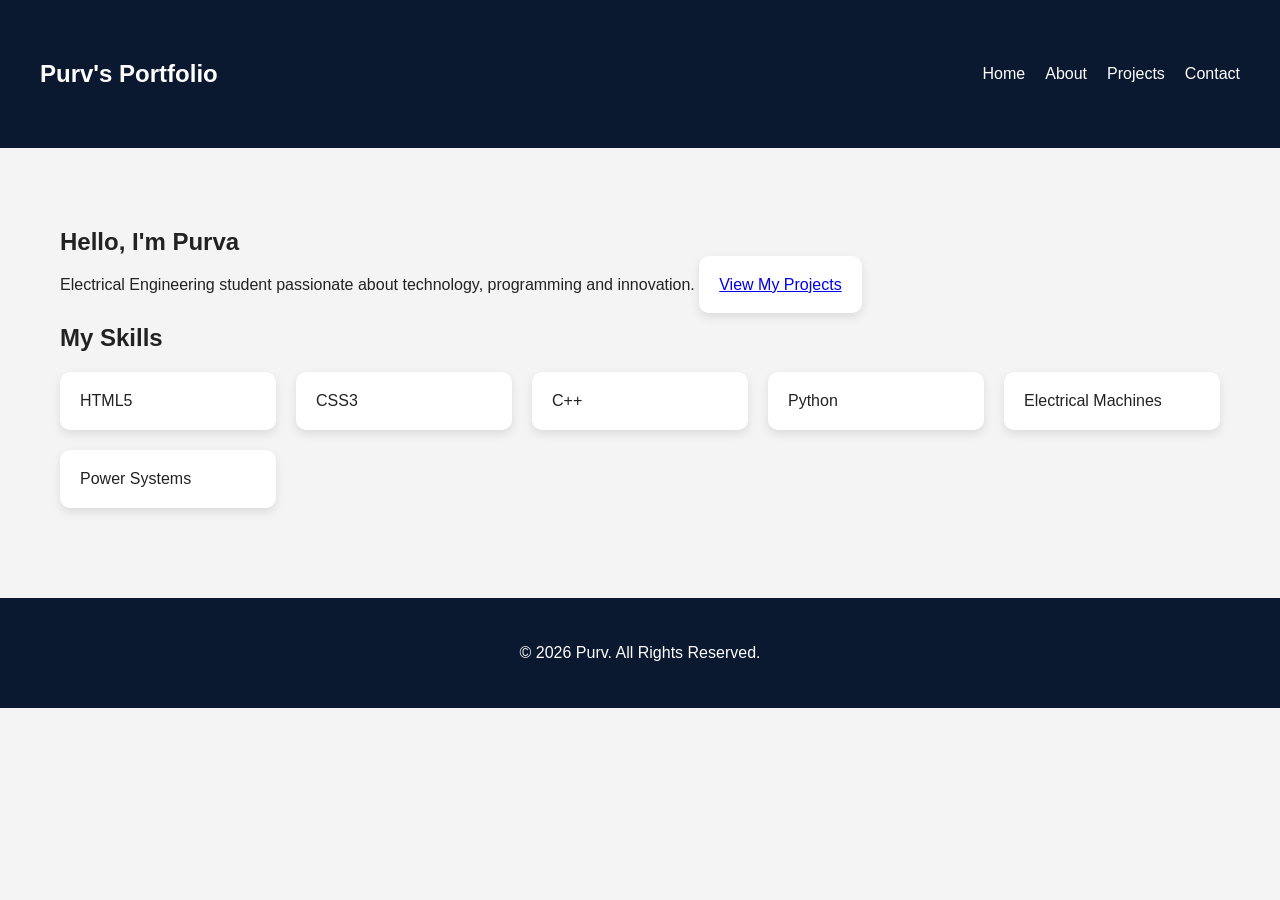
<file: index.html>
<!DOCTYPE html>
<html lang="en">
<head>
    <meta charset="UTF-8">
    <meta name="viewport" content="width=device-width, initial-scale=1.0">
    <title>Purv Portfolio</title>

    <meta name="description" content="Portfolio of Purv">
    <meta name="keywords" content="Portfolio, Electrical Engineering">
    <meta name="author" content="Purv">

    <link rel="stylesheet" href="style.css">
</head>

<body>

<header>
<header>

<nav aria-label="Main Navigation">

<h1>Purv's Portfolio</h1>

<ul>
<li><a href="index.html">Home</a></li>
<li><a href="about.html">About</a></li>
<li><a href="projects.html">Projects</a></li>
<li><a href="contact.html">Contact</a></li>
</ul>

</nav>

</header>
</header>

<main>
<main>

<section aria-labelledby="hero-heading">

<h2 id="hero-heading">
Hello, I'm Purva
</h2>

<p>
Electrical Engineering student passionate about technology,
programming and innovation.

<a href="projects.html" class="card">
View My Projects
</a>

</p>

</section>
</section>

<section>

<h2>My Skills</h2>

<div class="skills-grid">

<div class="card">HTML5</div>

<div class="card">CSS3</div>

<div class="card">C++</div>

<div class="card">Python</div>

<div class="card">Electrical Machines</div>

<div class="card">Power Systems</div>

</div>

</section>

</main>
</main>

<footer>
<footer>

<p>
© 2026 Purv. All Rights Reserved.
</p>

</footer>
</footer>

</body>

</html>
</file>
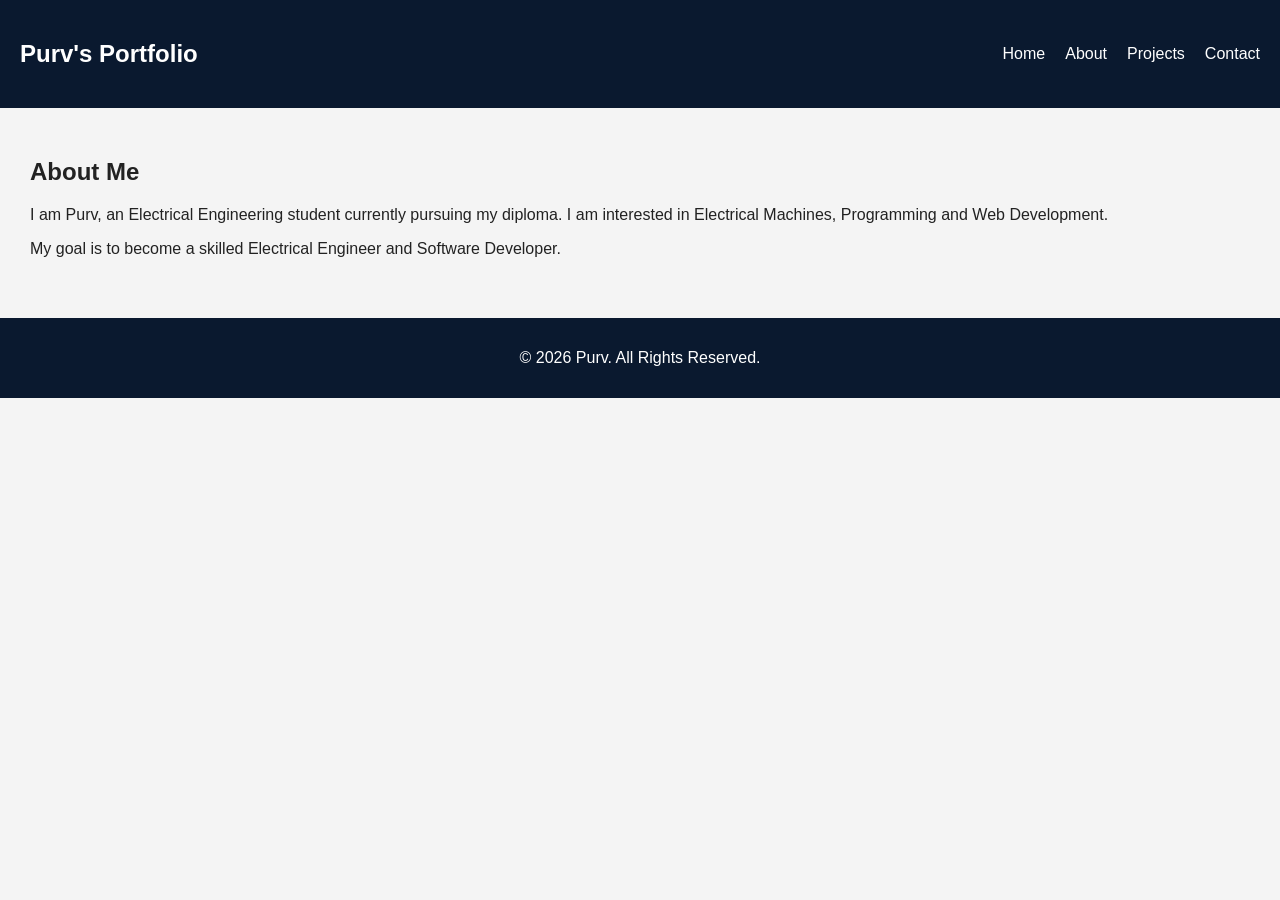
<file: about.html>
<!DOCTYPE html>
<html lang="en">
<head>
<meta charset="UTF-8">
<meta name="viewport" content="width=device-width, initial-scale=1.0">

<title>About Purv</title>

<link rel="stylesheet" href="style.css">
</head>

<body>

<header>

<nav aria-label="Main Navigation">

<h1>Purv's Portfolio</h1>

<ul>
<li><a href="index.html">Home</a></li>
<li><a href="about.html">About</a></li>
<li><a href="projects.html">Projects</a></li>
<li><a href="contact.html">Contact</a></li>
</ul>

</nav>

</header>

<main>

<section>

<h2>About Me</h2>

<p>
I am Purv, an Electrical Engineering student currently pursuing my diploma.
I am interested in Electrical Machines, Programming and Web Development.
</p>

<p>
My goal is to become a skilled Electrical Engineer and Software Developer.
</p>

</section>

</main>

<footer>

<p>© 2026 Purv. All Rights Reserved.</p>

</footer>

</body>
</html>
</file>
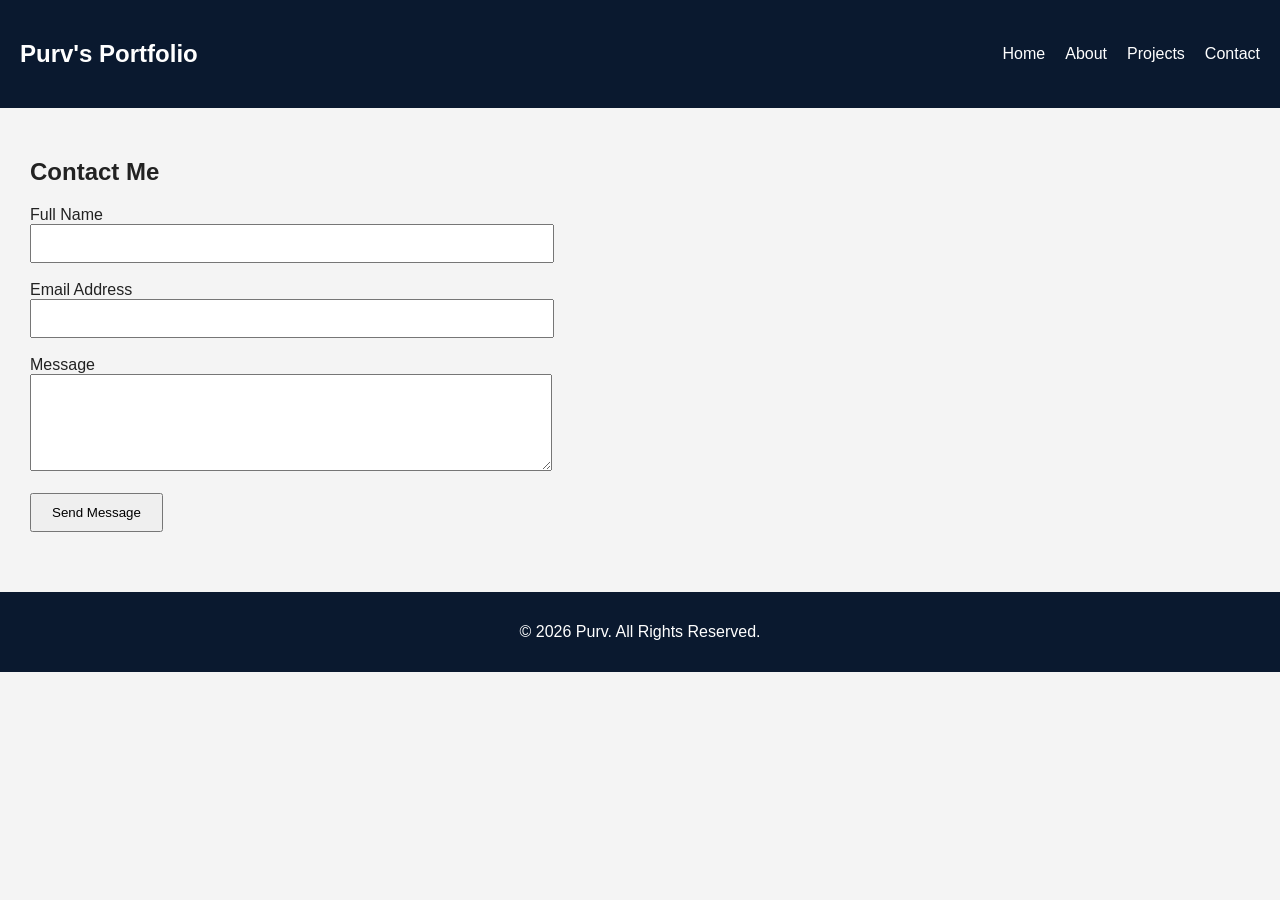
<file: contact.html>
<!DOCTYPE html>
<html lang="en">
<head>
<meta charset="UTF-8">
<meta name="viewport" content="width=device-width, initial-scale=1.0">

<title>Contact Purv</title>

<link rel="stylesheet" href="style.css">
</head>

<body>

<header>

<nav aria-label="Main Navigation">

<h1>Purv's Portfolio</h1>

<ul>
<li><a href="index.html">Home</a></li>
<li><a href="about.html">About</a></li>
<li><a href="projects.html">Projects</a></li>
<li><a href="contact.html">Contact</a></li>
</ul>

</nav>

</header>

<main>

<section>

<h2>Contact Me</h2>

<form aria-label="Contact Form">

<label for="name">Full Name</label>
<br>

<input type="text" id="name" required>

<br><br>

<label for="email">Email Address</label>
<br>

<input type="email" id="email" required>

<br><br>

<label for="message">Message</label>
<br>

<textarea id="message" rows="5" required></textarea>

<br><br>

<button type="submit">Send Message</button>

</form>

</section>

</main>

<footer>

<p>© 2026 Purv. All Rights Reserved.</p>

</footer>

</body>
</html>
</file>
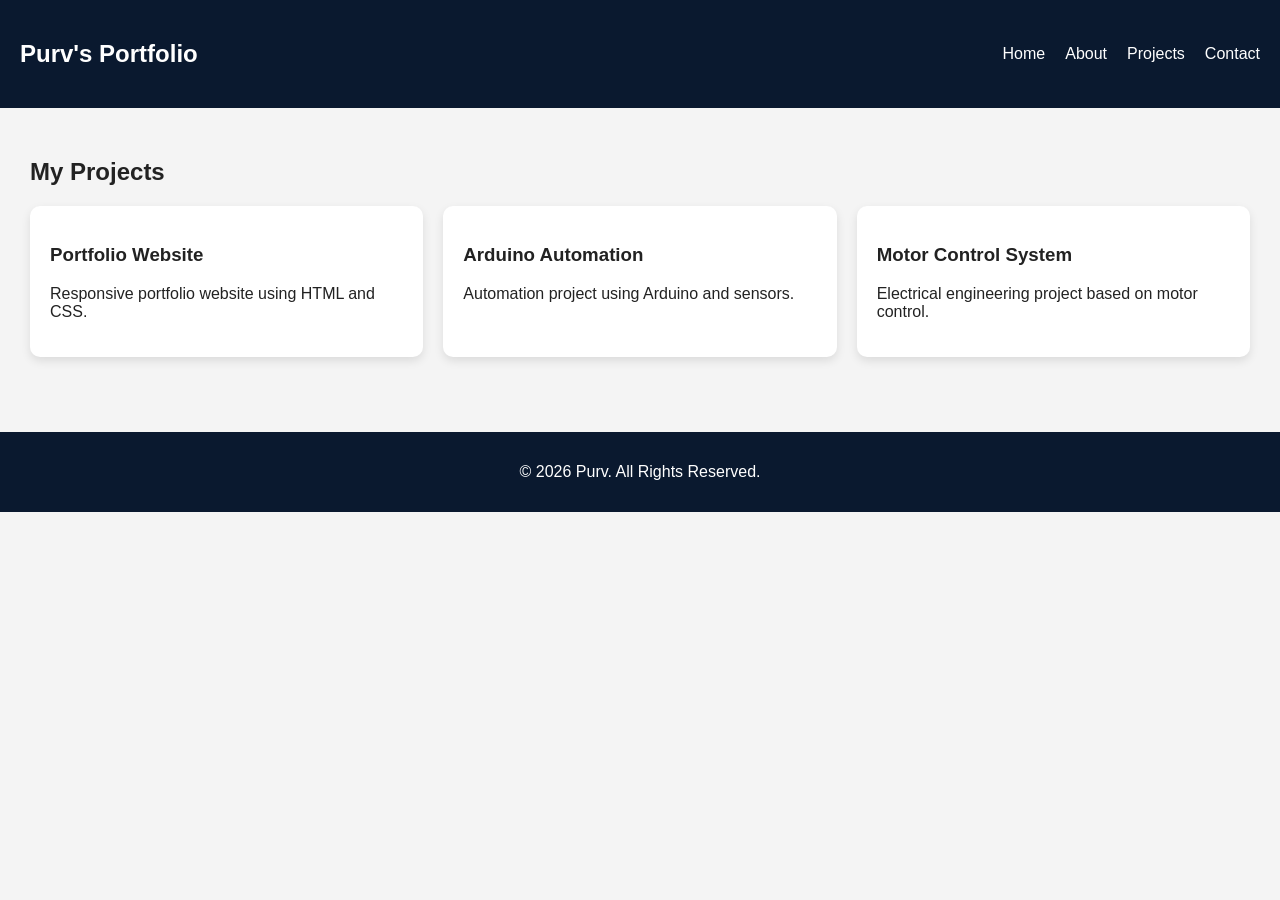
<file: projects.html>
<!DOCTYPE html>
<html lang="en">
<head>
<meta charset="UTF-8">
<meta name="viewport" content="width=device-width, initial-scale=1.0">

<title>Projects</title>

<link rel="stylesheet" href="style.css">
</head>

<body>

<header>

<nav aria-label="Main Navigation">

<h1>Purv's Portfolio</h1>

<ul>
<li><a href="index.html">Home</a></li>
<li><a href="about.html">About</a></li>
<li><a href="projects.html">Projects</a></li>
<li><a href="contact.html">Contact</a></li>
</ul>

</nav>

</header>

<main>

<section>

<h2>My Projects</h2>

<div class="project-grid">

<article class="card">

<h3>Portfolio Website</h3>

<p>Responsive portfolio website using HTML and CSS.</p>

</article>

<article class="card">

<h3>Arduino Automation</h3>

<p>Automation project using Arduino and sensors.</p>

</article>

<article class="card">

<h3>Motor Control System</h3>

<p>Electrical engineering project based on motor control.</p>

</article>

</div>

</section>
</main>

<footer>

<p>© 2026 Purv. All Rights Reserved.</p>

</footer>

</body>
</html>
</file>
<file: style.css>
body{
font-family: Arial, sans-serif;
margin: 0;
background-color: #f4f4f4;
}

header{
background-color: #0a192f;
color: white;
padding: 20px;
}

nav ul{
display: flex;
list-style: none;
gap: 20px;
padding: 0;
}

nav a{
color: white;
text-decoration: none;
}

main{
padding: 30px;
}

section{
margin-bottom: 30px;
}

footer{
background-color: #0a192f;
color: white;
text-align: center;
padding: 15px;
}
input,
textarea{
width:100%;
max-width:500px;
padding:10px;
}

button{
padding:10px 20px;
cursor:pointer;
}

article{
background:white;
padding:15px;
margin-bottom:15px;
border-radius:8px;
}
:root{
--primary:#0a192f;
--secondary:#2563eb;
--bg:#f4f4f4;
--text:#222;
}

body{
background:var(--bg);
color:var(--text);
}

nav{
display:flex;
justify-content:space-between;
align-items:center;
}

.card{
background:white;
padding:20px;
border-radius:10px;
box-shadow:0 4px 10px rgba(0,0,0,0.1);
}

.skills-grid{
display:grid;
grid-template-columns:repeat(auto-fit,minmax(200px,1fr));
gap:20px;
}

.project-grid{
display:grid;
grid-template-columns:repeat(auto-fit,minmax(250px,1fr));
gap:20px;
}

@media(max-width:768px){

nav{
flex-direction:column;
}

nav ul{
flex-direction:column;
align-items:center;
}

}
</file>
